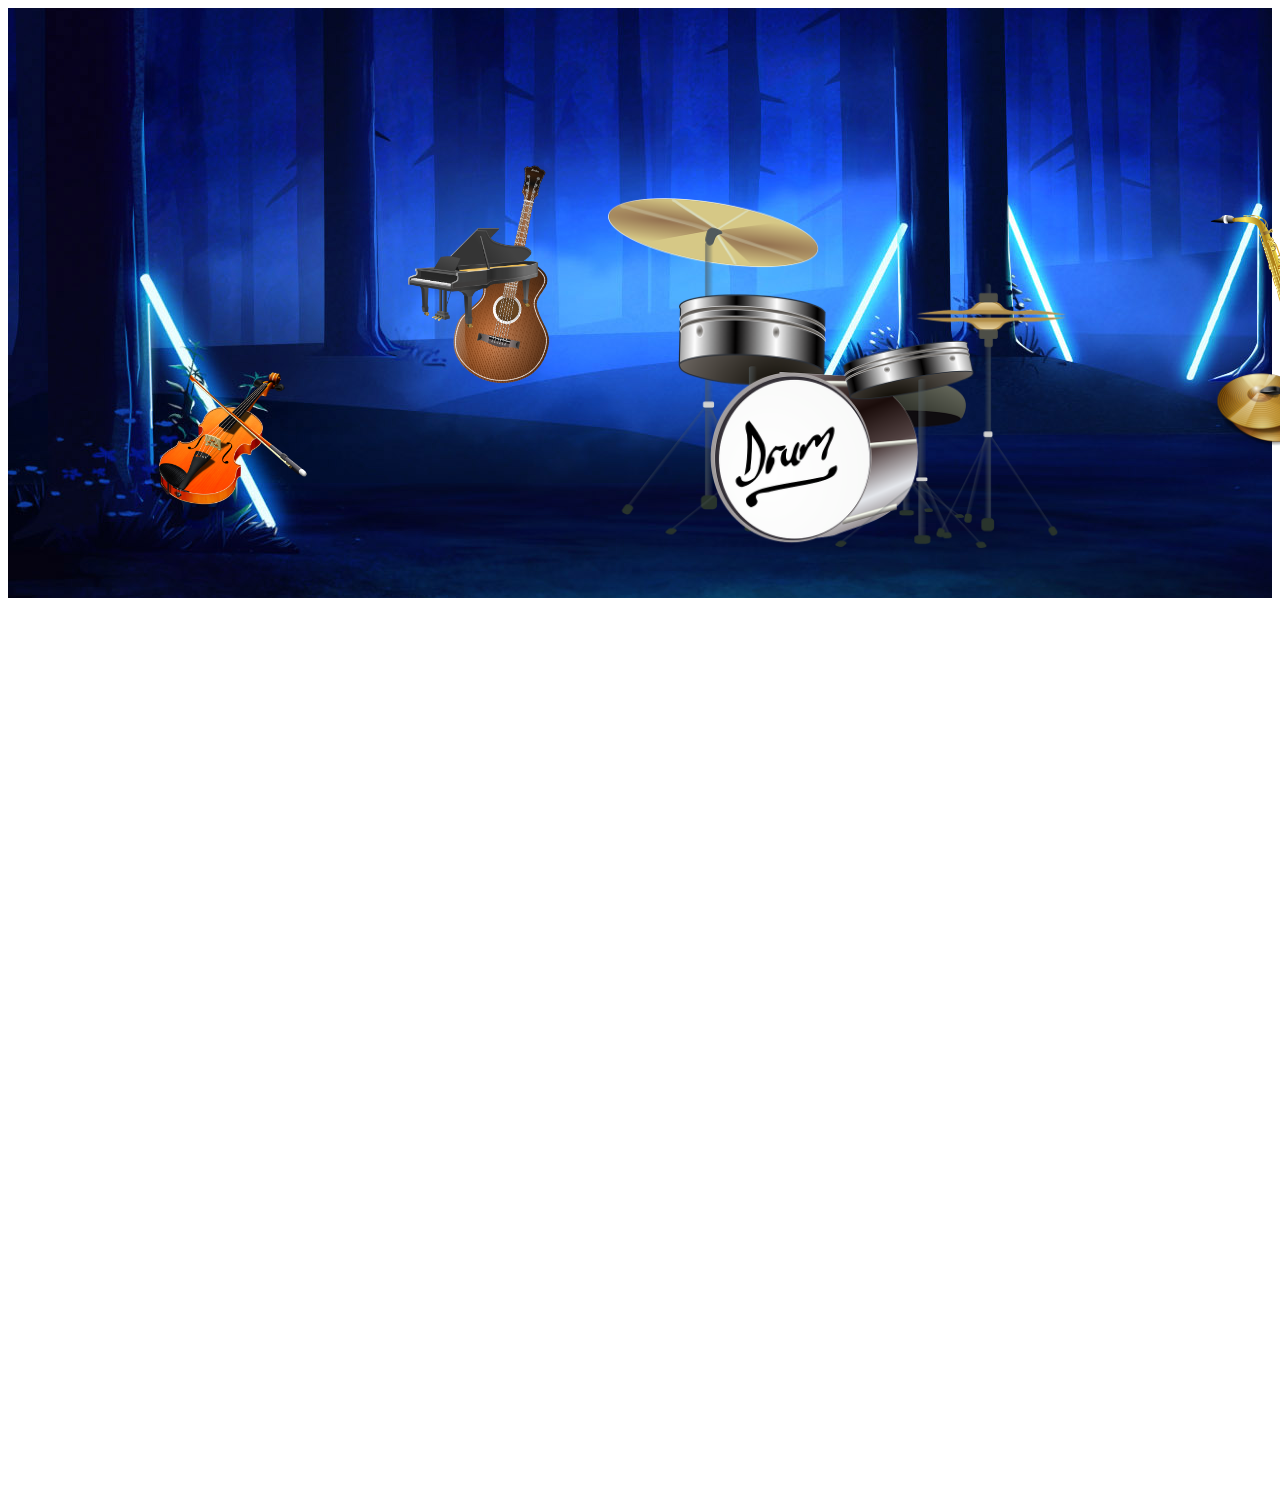
<file: soundSampler/index.html>
<!DOCTYPE html>
<html lang="en">
<head>
	<meta charset="UTF-8">
	<title>Sound Sampler</title>
	<link rel="stylesheet" type="text/css" href="style.css">

</head>
<body>
	<div id="background-image">
	</div>


	<div id="instruments">
		<img id="violin" src="img/violin.png" alt="violin">
		<img id="drums" src="img/drums.png" alt="drums">
		<img id="cymbal" src="img/cym.png" alt="cymbals">
		<img id="sax" src="img/sax.svg" alt="sax">
		<img id="guitar" src="img/guitar.png" alt="guitar">
		<img id="piano" src="img/piano.png" alt="piano">



	</div>








<script type="text/javascript" src="script.js"></script>	
</body>
</html>
</file>
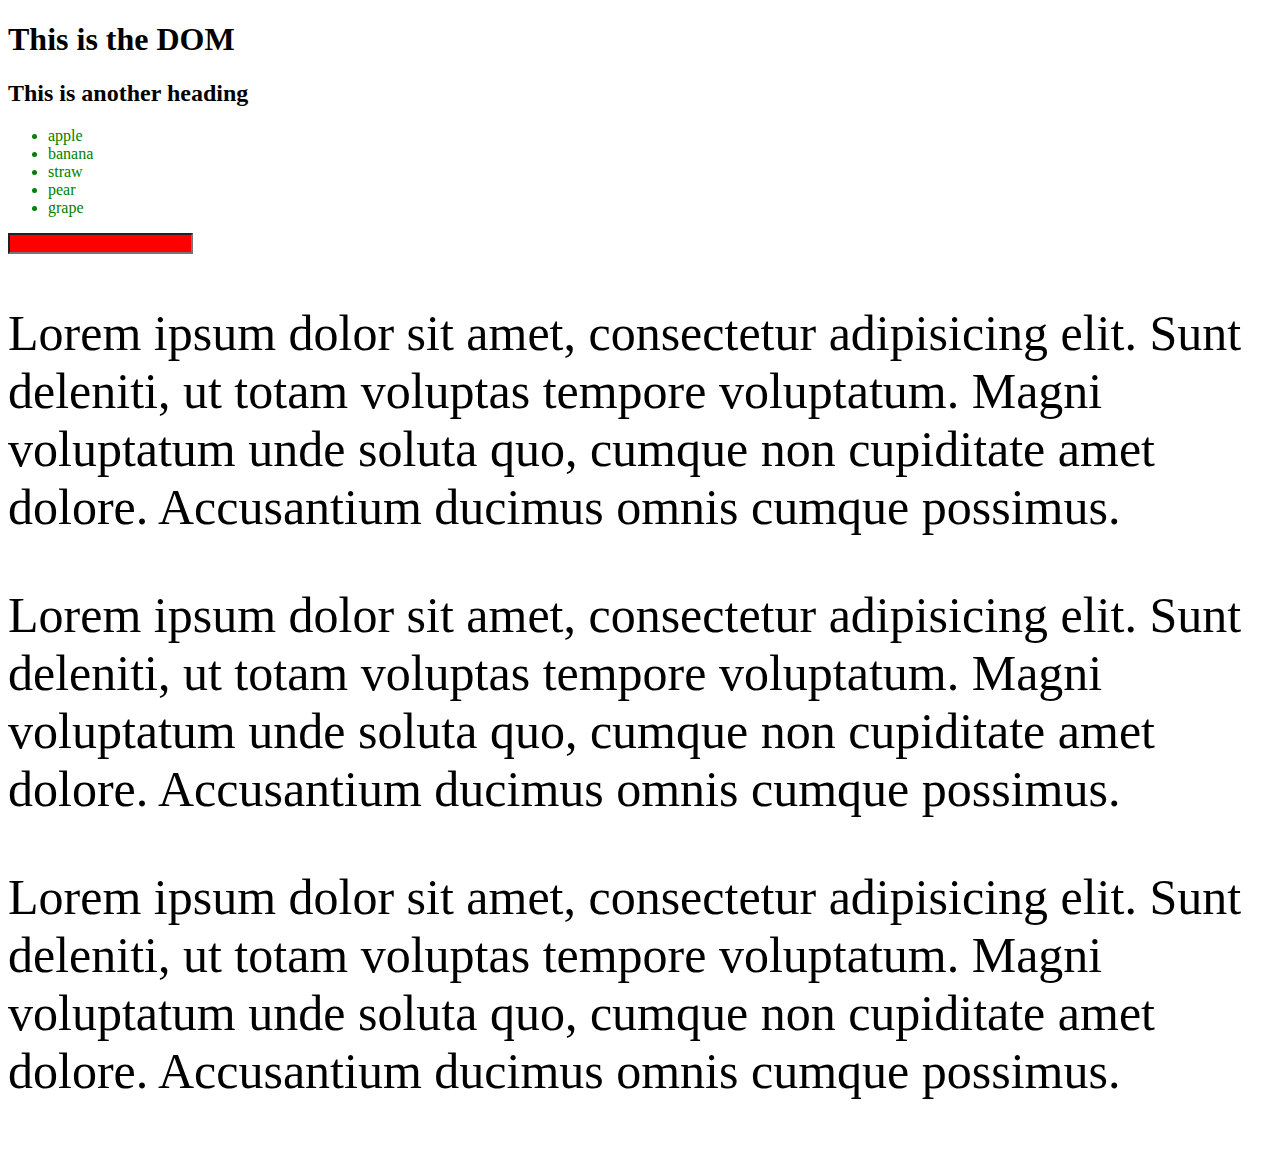
<file: domAndCss.html>
<!DOCTYPE html>
<html lang="en">
<head>
	<meta charset="UTF-8">
	<title>Loops review</title>
</head>
<body>

<h1 id="heading">This is the DOM</h1>

<h2 class="second"> This is another heading</h2>

<ul>
	<li class="list">apple</li>
	<li class="list">banana</li>
	<li class="list">straw</li>
	<li class="list">pear</li>
	<li class="list">grape</li>
</ul>	

<input name="what">

<p>Lorem ipsum dolor sit amet, consectetur adipisicing elit. Sunt deleniti, ut totam voluptas tempore voluptatum. Magni voluptatum unde soluta quo, cumque non cupiditate amet dolore. Accusantium ducimus omnis cumque possimus.</p>

<p>Lorem ipsum dolor sit amet, consectetur adipisicing elit. Sunt deleniti, ut totam voluptas tempore voluptatum. Magni voluptatum unde soluta quo, cumque non cupiditate amet dolore. Accusantium ducimus omnis cumque possimus.</p>

<p>Lorem ipsum dolor sit amet, consectetur adipisicing elit. Sunt deleniti, ut totam voluptas tempore voluptatum. Magni voluptatum unde soluta quo, cumque non cupiditate amet dolore. Accusantium ducimus omnis cumque possimus.</p>

<script>
	//This is an iifee - the start of your function
	(function(){
	//This is you creating your own variable name, then grabbing the dom by class name
	var targetList = document.getElementsByClassName("list");
	// console.dir(all);	
	//this is the start of your loop, you are telling it loop through all your list items 
	for (var i=0, max=targetList.length; i < max; i++) {
		//Do something with the element here, this loops through all the list and assigns them to green
		targetList[i].style.color = "green"
	}
	
	var myHeading = document.getElementsByName("what");
	
	for	(var i=0, max=myHeading.length; i < max; i++) {
		//Do something with the element here
		myHeading[i].style.backgroundColor = "red"
	}

	var paragraphs = document.getElementsByTagName("p");

	for (var i=0, max=paragraphs.length; i < max; i++) {
		paragraphs[i].style.fontSize = "50px"
	}
	 }());//the end of the function
	
</script>
	
</body>
</html>
</file>
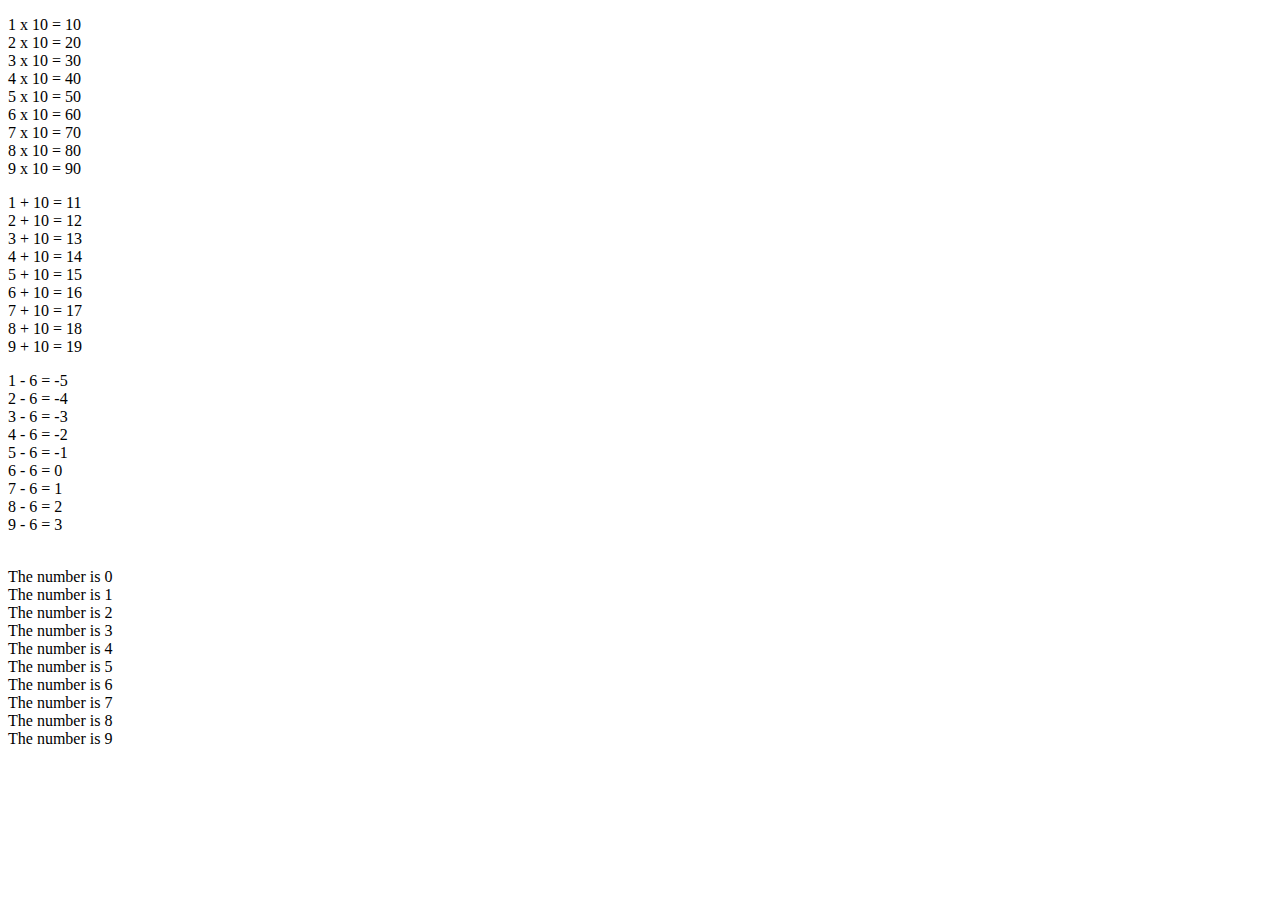
<file: loops.html>
<!DOCTYPE html>
<html lang="en">
<head>
	<meta charset="UTF-8">
	<title>Document</title>
</head>
<body>

<p id="answer"></p>

<p id="answerAdd"></p>

<p id="answerSub"></p>

<p id="demo"></p>


<script>

	/*this is a for example
	for (var i = 0; i < 10; i++) {
		document.write(i);
	}*/

	// var scores = [24, 32, 17];
	// var arrayLength = scores.length;
	// var roundNumber = 0;
	// var msg = "";
	// //loop through the items in the array 
	// for (var i = 0; i < arrayLength; i++) {
	// 	roundNumber = (i + 1);

	// 	msg += "Round " + roundNumber + ": ";

	// 	msg += scores[i] + "<br />";

	// 	shout();
	// }

	// function shout(){
	// 	alert("shout");
	// }

	// document.getElementById("answer").innerHTML = msg;


	//This is a while Loop
	var i = 1;       // Set counter to 1
	var msg = '';    // Message

	// Store 5 times table in a variable
	while (i < 10) {
	  msg += i + ' x 10 = ' + (i * 10) + '<br />';
	  i++;
	}

	document.getElementById('answer').innerHTML = msg;

	var i = 1;       // Set counter to 1
	var msg = '';    // Message

	// Store 5 times table in a variable
	while (i < 10) {
	  msg += i + ' + 10 = ' + (i + 10) + '<br />';
	  i++;
	}

	document.getElementById('answerAdd').innerHTML = msg;

	var i = 1;       // Set counter to 1
	var msg = '';    // Message

	// Store 5 times table in a variable
	while (i < 10) {
	  msg += i + ' - 6 = ' + (i - 6) + '<br />';
	  i++;
	}

	document.getElementById('answerSub').innerHTML = msg;

	//Do while loops

	// do {
	// 	code block to be excuted
	// }
	// while (condition);

	var text = ""
	var i = 0;

	do {
	    text += "<br>The number is " + i;
	    i++;
	}
	while (i < 10);  

	document.getElementById("demo").innerHTML = text;
	//This is a time out function eg, when you want something to stop running after a certain time.
	// setTimeout(function(){
	// 	alert("This page has timed out"); },
	// 3000);

	//This is a set interval - for things to run again and again
	// setInterval(function(){
	// 	// alert("This page has timed out"); },
	// 3000);
	
	var step;
	for (step = 0; step < 5; step++) {
		console.log("walking east one step");
	}

	var all = document.getElementsByTagName("*");
	console.dir(all);	

	for (var i=0, max=all.length; i < max; i++) {
		//Do something with the element here
		console.log("a");
	
	}



</script>
	
</body>
</html>
</file>
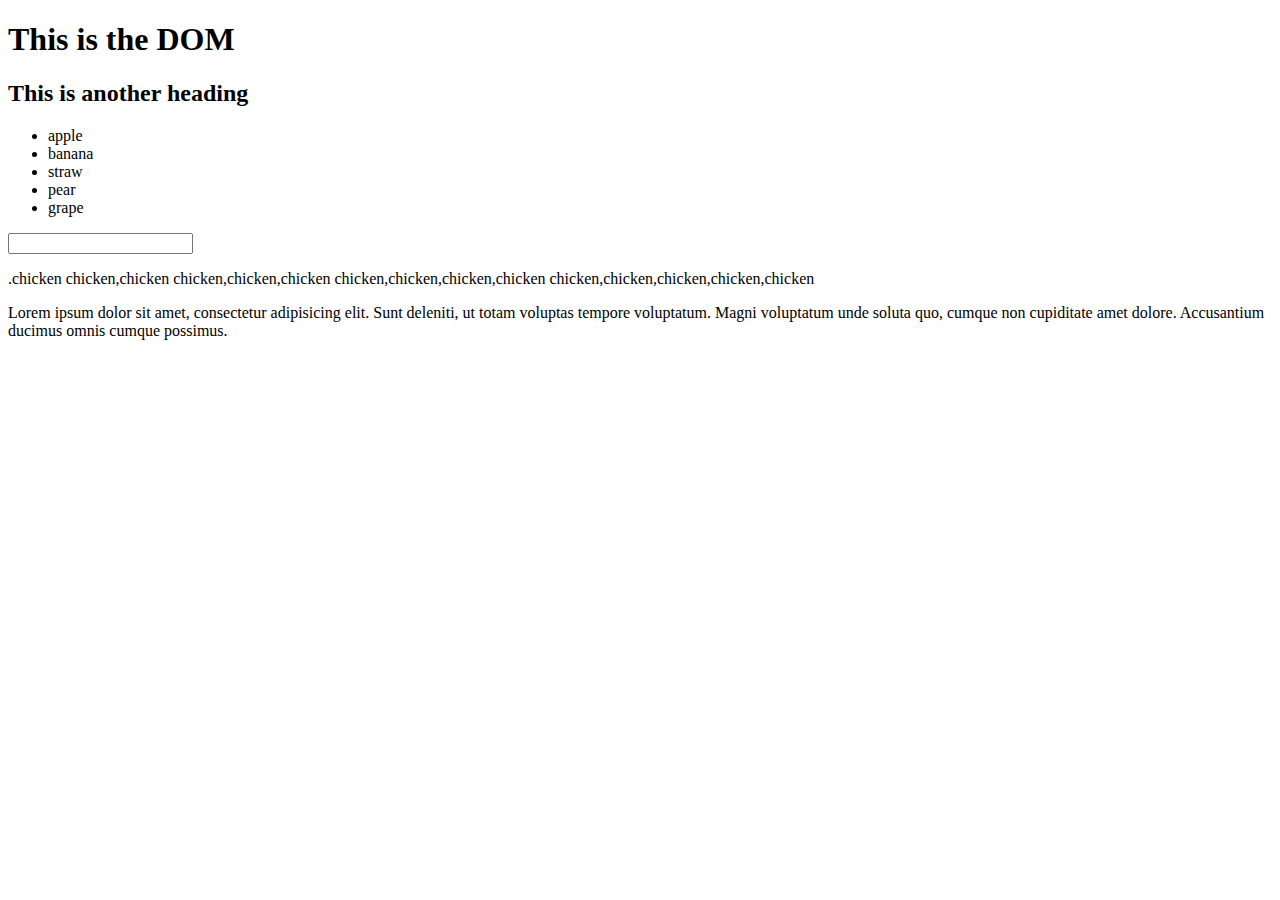
<file: loops:push.html>
<!DOCTYPE html>
<html lang="en">
<head>
	<meta charset="UTF-8">
	<title>Loops review</title>
</head>
<body>

<h1 class="heading">This is the DOM</h1>

<h2 class="second"> This is another heading</h2>

<ul>
	<li>apple</li>
	<li>banana</li>
	<li>straw</li>
	<li>pear</li>
	<li>grape</li>
</ul>	

<input name="what">

<p id="para">.</p>

<p>Lorem ipsum dolor sit amet, consectetur adipisicing elit. Sunt deleniti, ut totam voluptas tempore voluptatum. Magni voluptatum unde soluta quo, cumque non cupiditate amet dolore. Accusantium ducimus omnis cumque possimus.</p>

<script>
	//This is my iife
	(function(){
	//This is my array full of stuff/data
	var meatArray = ["ham", "chicken", "sausage", "beef", "salami"];
	//This is my new array which I have given a new name
	var newArray = [];
	//This is grabbing the DoM and requesting id #para
	var para = document.getElementById('para');

	console.dir(para.innerHTML);


	console.dir(meatArray);

	//This is my loop
	for (var i=0, max=5; i < max; i++) {
	//This is my push method, pushing my meat array which is chicken[1]
	  newArray.push(meatArray[1]);
	 //This is my code telling it to display in the dom, it is displaying my push array with a space
	  para.innerHTML += (newArray + " ");
	  console.log(newArray + " This is new array");

	 }
	// setInterval(function(){
	// h1.style.color = "pink"()}, 3000)


	
	//This is the end of my array
	}());

	


	
	// 	all[i].className = "what";
	
</script>
	
</body>
</html>
</file>
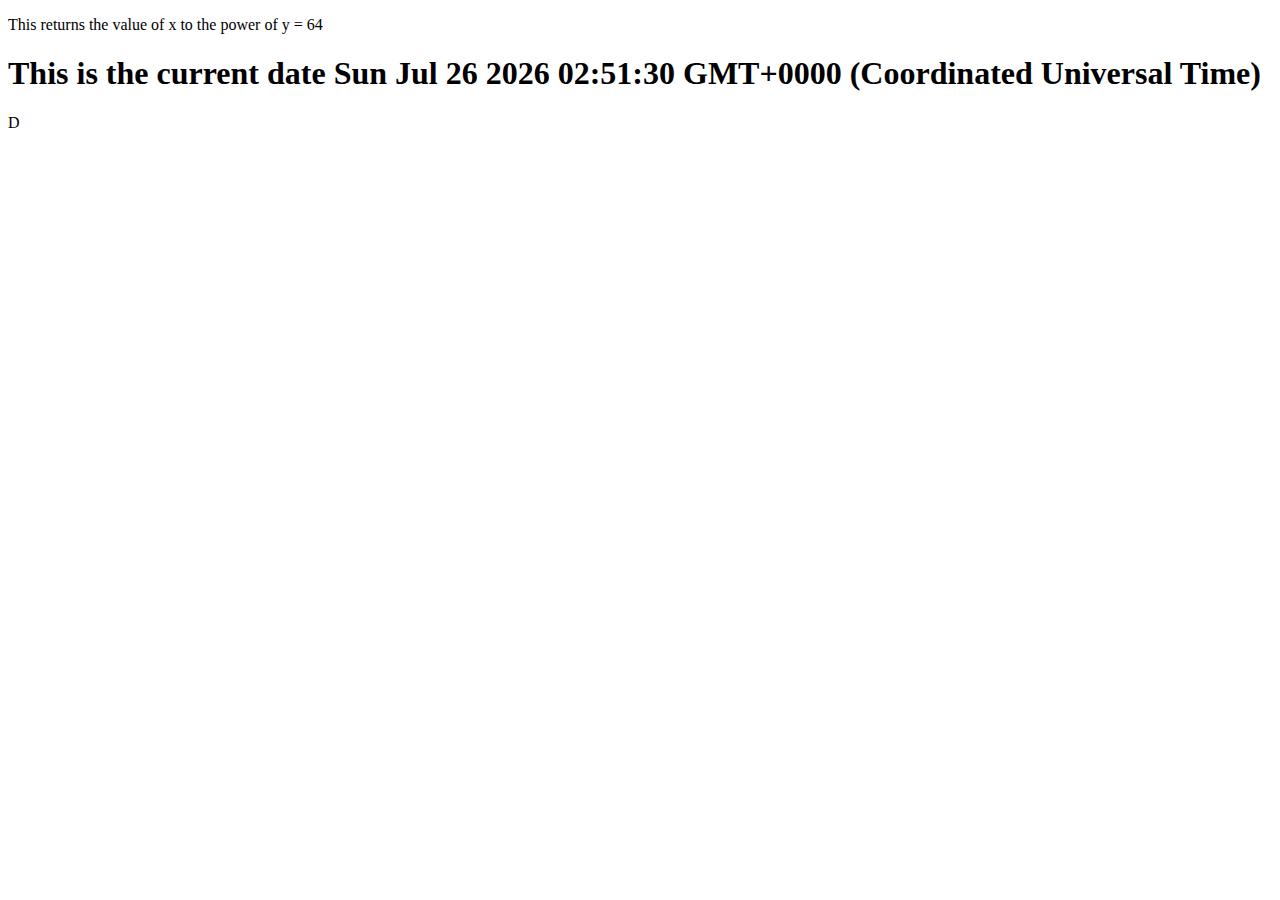
<file: MathAndDate.html>
<!DOCTYPE html>
<html lang="en">
<head>
    <meta charset="UTF-8">
    <title>Math and date</title>
</head>
<body>

<p id="demo"></p>

<h1 id="demoAgain"></h1>
D

<script>
    //This is the start of my Iifee - very start of the function
    (function(){

    //This is the start of the first function
    function functionOne(paramaterString){
    var maths = Math.pow(8,2);
    document.getElementById("demo").innerHTML = paramaterString + maths;
    }
    //This is the trigger for the first function
    functionOne("This returns the value of x to the power of y = ")

    //This is the start of the second function
    function functionTwo(){
    var date = new Date();
    document.getElementById("demoAgain").innerHTML = "This is the current date" + " " + date;
    }
    //This is the trigger for the 2nd function
    functionTwo();
    //This is the end of an Iifee
    }());
    

</script>
    
</body>
</html>
</file>
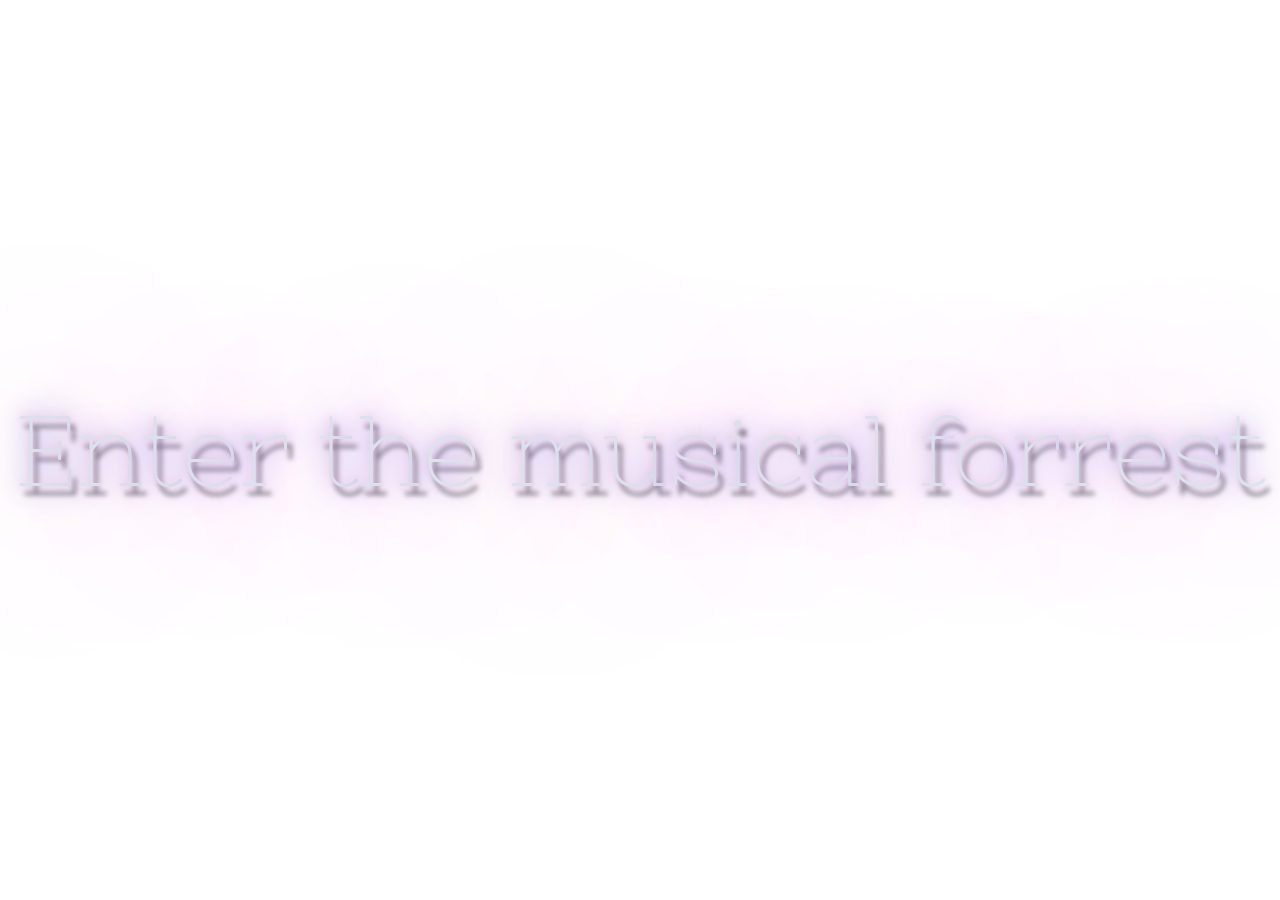
<file: neon.html>
<!DOCTYPE html>
<html lang="en">
<head>
	<meta charset="UTF-8">
	<title>neon</title>
	<style>

	@import url('https://fonts.googleapis.com/css?family=Nixie+One');

html, body {
  margin: 0;
	height: 100%;
	width: 100%;
	display: table;
}

html {
	background-repeat: repeat;
	background-position: center center;
}

body {
	/*background-color: black;*/
  /*  background: -moz-radial-gradient(center, ellipse cover, rgba(0,0,0,0.04) 0%, rgba(0,0,0,0.73) 100%);
    background: -webkit-gradient(radial, center center, 0px, center center, 100%, color-stop(0%,rgba(0,0,0,0.04)), color-stop(100%,rgba(0,0,0,0.73)));
    background: -webkit-radial-gradient(center, ellipse cover, rgba(0,0,0,0.04) 0%,rgba(0,0,0,0.73) 100%);
    background: -o-radial-gradient(center, ellipse cover, rgba(0,0,0,0.04) 0%,rgba(0,0,0,0.73) 100%);
    background: -ms-radial-gradient(center, ellipse cover, rgba(0,0,0,0.04) 0%,rgba(0,0,0,0.73) 100%);
    background: radial-gradient(ellipse at center, rgba(0,0,0,0.04) 0%,rgba(0,0,0,0.73) 100%);	*/
}

div {
	display: table-cell;
	text-align: center;
	vertical-align: middle;
}

i {
  font: normal 100px/ 100px 'Nixie One', Helvetica, Arial;
	color: #dde3ee;
	text-shadow: 0 0 30px #6d5ee5, 
		0 0 10px rgba(230, 161, 173, 0.41), 
		0 0 100px #E6A1AD, 
		0 0 500px #F36780, 
		5px 9px 5px rgba(0, 0, 0, 0.5);
}

i.off {
	color: rgba(46, 46, 46, 0.61);
	text-shadow: 7px 7px 5px rgba(0, 0, 0, 0.5);
}


	</style>
</head>
<body>
	  <!-- change the text -->
  <div>Enter the musical forrest</div>

  <script>
  	var textHolder = document.getElementsByTagName('div')[0],
  	text = textHolder.innerHTML,
	chars = text.length,
	newText = '',
	i;	

for (i = 0; i < chars; i += 1) {
	newText += '<i>' + text.charAt(i) + '</i>';
}

textHolder.innerHTML = newText;

var letters = document.getElementsByTagName('i'),
	flickers = [5, 7, 9, 11, 13, 15, 17],
	randomLetter,
	flickerNumber,
	counter;

function randomFromInterval(from,to) {
	return Math.floor(Math.random()*(to-from+1)+from);
}

function hasClass(element, cls) {
    return (' ' + element.className + ' ').indexOf(' ' + cls + ' ') > -1;
}

function flicker() {		
	counter += 1;
	
	if (counter === flickerNumber) {
		return;
	}

	setTimeout(function () {
		if(hasClass(randomLetter, 'off')) {
			randomLetter.className = '';
		}
		else {
			randomLetter.className = 'off';
		}

		flicker();
	}, 30);
}

(function loop() {
    var rand = randomFromInterval(500,3000);

	randomLetter = randomFromInterval(0, 20);
	randomLetter = letters[randomLetter];
	
	flickerNumber = randomFromInterval(0, 18);
	flickerNumber = flickers[flickerNumber];

    setTimeout(function() {
            counter = 0;
            flicker();
            loop();  
    }, rand);
}());
  </script>
</body>
</html>
<body>
</file>
<file: soundSampler/style.css>
#background-image {
    background-image: url("forrest.jpg");
    height: 590px;
  	background-repeat: no-repeat;
  	background-position: center;
  
   
}

#instruments {
	width: 100vh;
	height: 100vh;
	position: relative;

}

#violin {
	position: absolute;
	top: -230px;
	left: 150px;
	height: 150px;
}

#drums {
	position: absolute;
	top: -400px;
	left: 600px;
	height: 350px;
}

#cymbal {
	position: absolute;
	top: -250px;
	left: 1200px;
	height: 120px;
}

#sax {
	position: absolute;
	top: -430px;
	left: 1200px;
	height: 250px;
	transform: rotate(340deg);
}

#guitar {
	position: absolute;
	top: -370px;
	left: 400px;
	height: 100px;
	transform: rotate(290deg);
}

#piano {
	position: absolute;
	top: -370px;
	left: 400px;
	height: 100px;
	
}
</file>
